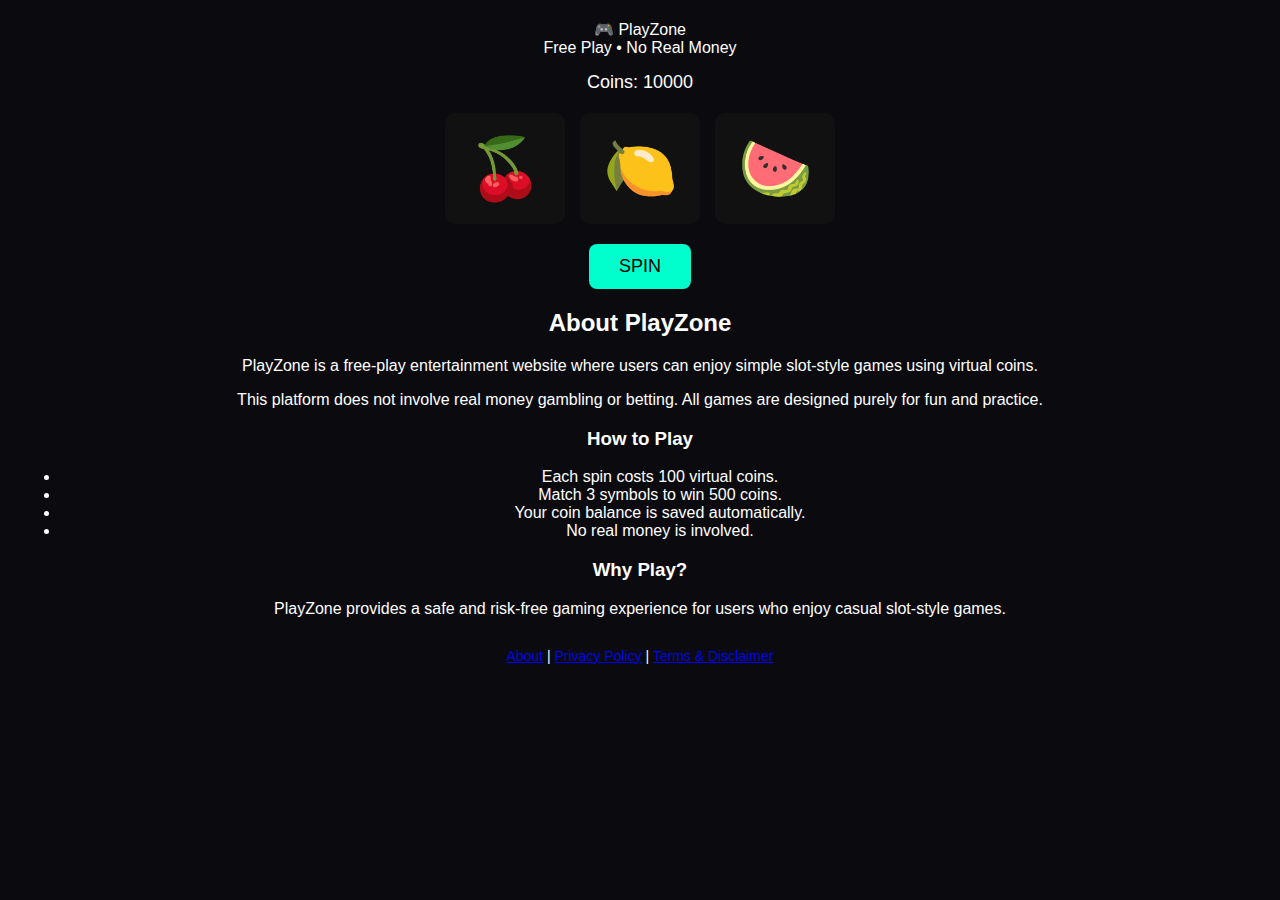
<file: index.html>
<!DOCTYPE html>
<html lang="en">
<head>
  <meta charset="UTF-8">
  <title>Free Play Slot Game</title>
  <meta name="viewport" content="width=device-width, initial-scale=1.0">

  <!-- Simple SEO -->
  <meta name="description" content="Free play slot game for entertainment. No real money involved.">

  <link rel="stylesheet" href="css/style.css">
</head>
<body>

<header class="main-header">
  <div class="logo">🎮 PlayZone</div>
  <div class="tagline">Free Play • No Real Money</div>
</header>


  <div class="coins">
    Coins: <span id="coinBalance">10000</span>
  </div>

  <div class="slot-machine">
    <div class="reel" id="r1">🍒</div>
    <div class="reel" id="r2">🍋</div>
    <div class="reel" id="r3">🍉</div>
  </div>

<button class="spin-btn" onclick="spin()">SPIN</button>


  <p id="result"></p>

  <section class="info-section">
  <h2>About PlayZone</h2>
  <p>
    PlayZone is a free-play entertainment website where users can enjoy
    simple slot-style games using virtual coins.
  </p>

  <p>
    This platform does not involve real money gambling or betting.
    All games are designed purely for fun and practice.
  </p>

  <h3>How to Play</h3>
  <ul>
    <li>Each spin costs 100 virtual coins.</li>
    <li>Match 3 symbols to win 500 coins.</li>
    <li>Your coin balance is saved automatically.</li>
    <li>No real money is involved.</li>
  </ul>

  <h3>Why Play?</h3>
  <p>
    PlayZone provides a safe and risk-free gaming experience
    for users who enjoy casual slot-style games.
  </p>
</section>

<footer>
  <p>
    <a href="about.html">About</a> |
    <a href="privacy.html">Privacy Policy</a> |
    <a href="terms.html">Terms & Disclaimer</a>
  </p>
</footer>


  <script src="js/coins.js"></script>
  <script src="js/slot.js"></script>

</body>
</html>
</file>
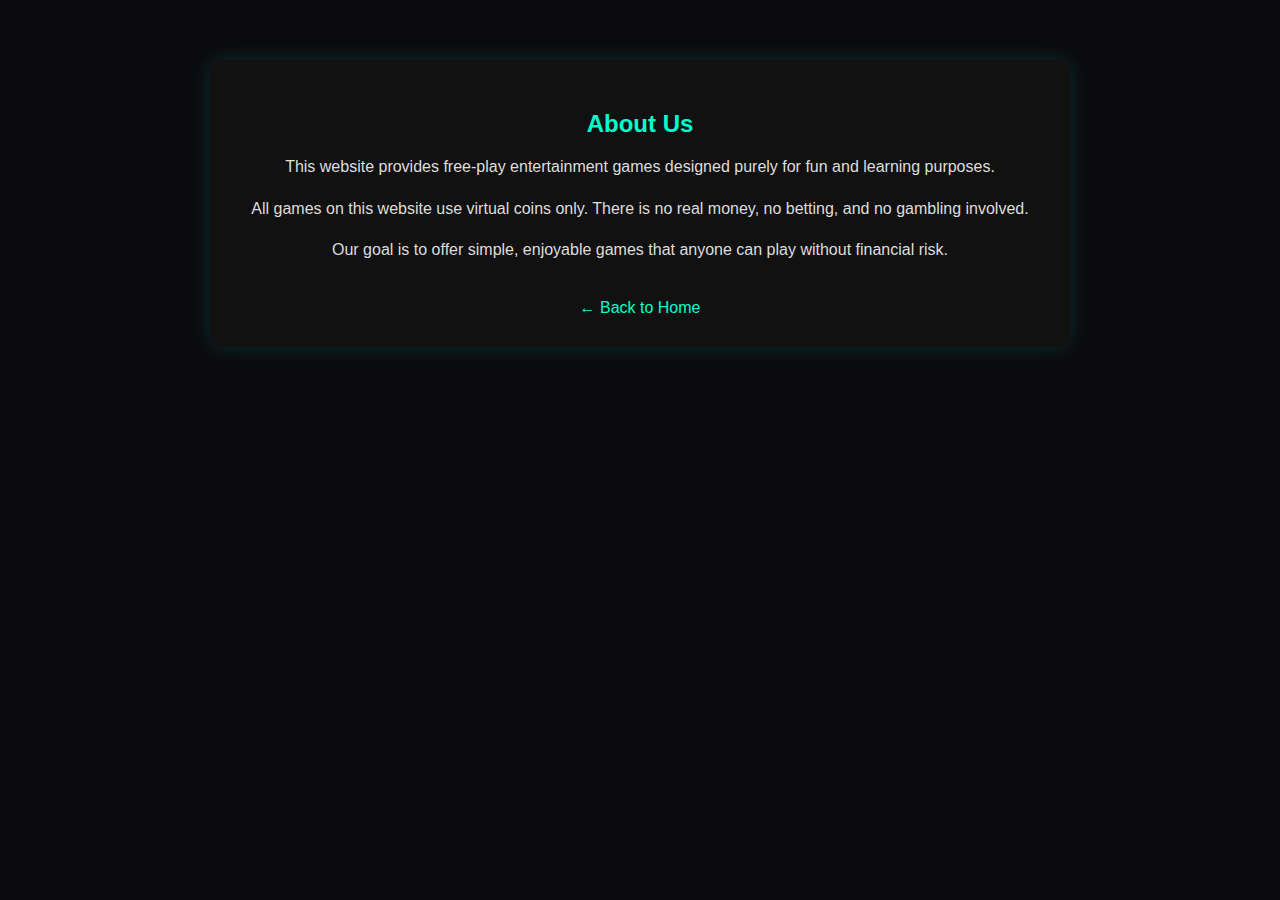
<file: about.html>
<!DOCTYPE html>
<html lang="en">
<head>
  <meta charset="UTF-8">
  <title>About Us</title>
  <link rel="stylesheet" href="css/style.css">
</head>
<body>

<div class="page-container">
  <h2>About Us</h2>

  <p>
    This website provides free-play entertainment games designed
    purely for fun and learning purposes.
  </p>

  <p>
    All games on this website use virtual coins only.
    There is no real money, no betting, and no gambling involved.
  </p>

  <p>
    Our goal is to offer simple, enjoyable games that anyone
    can play without financial risk.
  </p>

  <a class="back-link" href="index.html">← Back to Home</a>
</div>

</body>
</html>
</file>
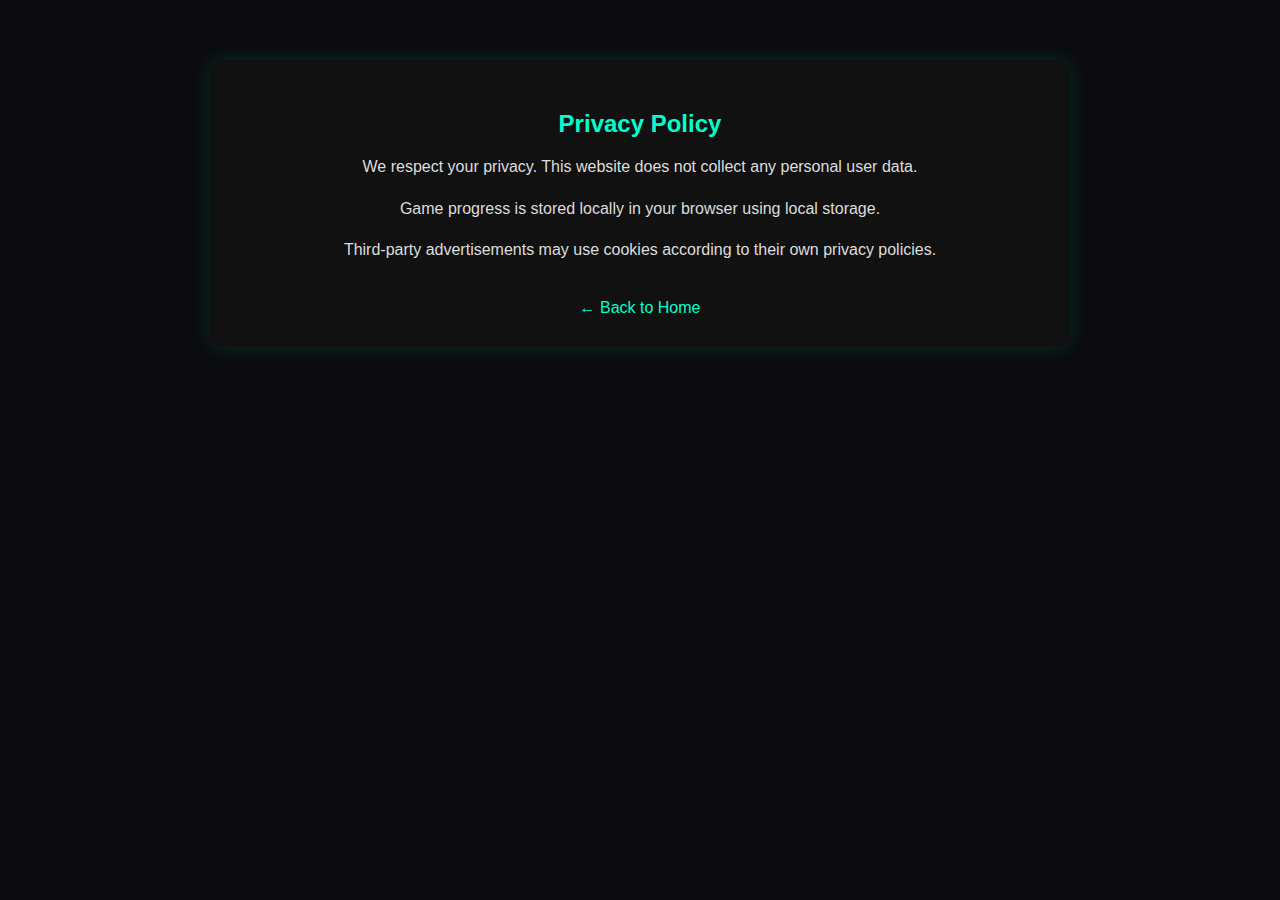
<file: privacy.html>
<!DOCTYPE html>
<html lang="en">
<head>
  <meta charset="UTF-8">
  <title>Privacy Policy</title>
  <link rel="stylesheet" href="css/style.css">
</head>
<body>

<div class="page-container">
  <h2>Privacy Policy</h2>

  <p>
    We respect your privacy. This website does not collect
    any personal user data.
  </p>

  <p>
    Game progress is stored locally in your browser
    using local storage.
  </p>

  <p>
    Third-party advertisements may use cookies according
    to their own privacy policies.
  </p>

  <a class="back-link" href="index.html">← Back to Home</a>
</div>

</body>
</html>
</file>
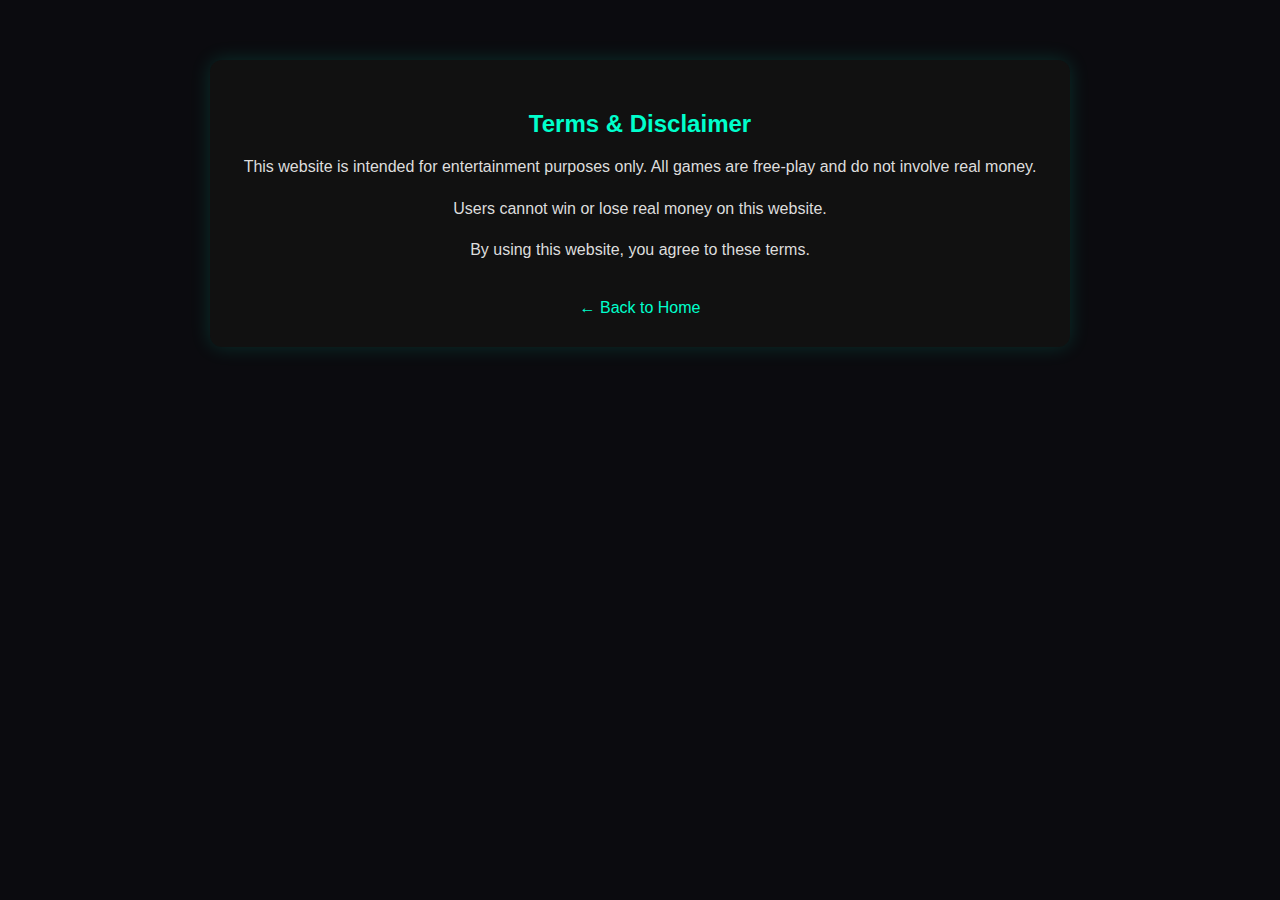
<file: terms.html>
<!DOCTYPE html>
<html lang="en">
<head>
  <meta charset="UTF-8">
  <title>Terms & Disclaimer</title>
  <link rel="stylesheet" href="css/style.css">
</head>
<body>

<div class="page-container">
  <h2>Terms & Disclaimer</h2>

  <p>
    This website is intended for entertainment purposes only.
    All games are free-play and do not involve real money.
  </p>

  <p>
    Users cannot win or lose real money on this website.
  </p>

  <p>
    By using this website, you agree to these terms.
  </p>

  <a class="back-link" href="index.html">← Back to Home</a>
</div>

</body>
</html>
</file>
<file: css/style.css>
body {
  background: #0b0b0f;
  color: #ffffff;
  font-family: Arial, sans-serif;
  text-align: center;
  margin: 0;
  padding: 20px;
}

h1 {
  color: #00ffcc;
}

.coins {
  margin: 15px 0;
  font-size: 18px;
}

.slot-machine {
  display: flex;
  justify-content: center;
  gap: 15px;
  font-size: 60px;
  margin: 20px 0;
}

.reel {
  background: #111;
  padding: 20px;
  border-radius: 10px;
  width: 80px;
}

button {
  padding: 12px 30px;
  font-size: 18px;
  background: #00ffcc;
  border: none;
  border-radius: 8px;
  cursor: pointer;
}

button:hover {
  background: #00ccaa;
}

footer {
  margin-top: 30px;
  font-size: 14px;
}
.page-container {
  max-width: 800px;
  margin: 40px auto;
  background: #111;
  padding: 30px;
  border-radius: 12px;
  box-shadow: 0 0 20px rgba(0,255,204,0.15);
}

.page-container h2 {
  color: #00ffcc;
  margin-bottom: 15px;
}

.page-container p {
  line-height: 1.6;
  color: #ddd;
}

.back-link {
  display: inline-block;
  margin-top: 20px;
  color: #00ffcc;
  text-decoration: none;
}

.back-link:hover {
  text-decoration: underline;
}
</file>
